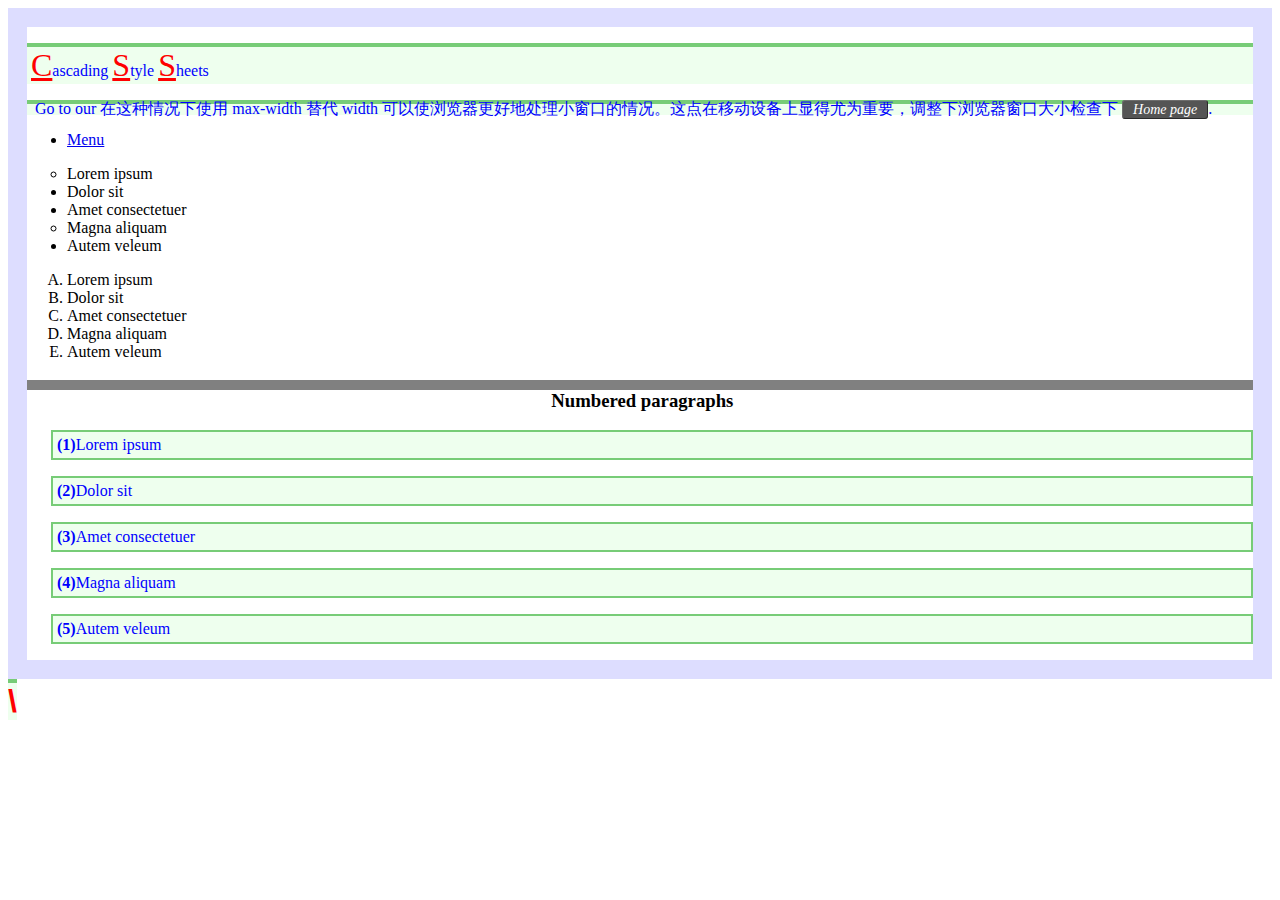
<file: index.html>
<!DOCTYPE html>
<html lang="en">
<head>
    <meta charset="UTF-8">
    <title>sample document</title>
    <link rel="stylesheet" href="css.css">

</head>
<body>
<div id="main">
    <div id="first">
    <p >
    <strong>C</strong>ascading
    <strong>S</strong>tyle
    <strong>S</strong>heets
    </p>
    </div>
<p class="yang">&nbsp;   Go to our 在这种情况下使用 max-width 替代 width 可以使浏览器更好地处理小窗口的情况。这点在移动设备上显得尤为重要，调整下浏览器窗口大小检查下 <a class="homepage" href="http://www.example.com/" title="Home page">Home page</a>.</p>
<div class="menu-bar">
    <ul>
        <li>
            <a href="example.html">Menu</a>
            <ul>
                <li>
                    <a href="example.html">Link</a>
                </li>
                <li>
                    <a class="menu-nav" href="example.html">Submenu</a>
                    <ul>
                        <li>
                            <a class="menu-nav" href="example.html">Submenu</a>
                            <ul>
                                <li><a href="example.html">Link</a></li>
                                <li><a href="example.html">Link</a></li>
                                <li><a href="example.html">Link</a></li>
                                <li><a href="example.html">Link</a></li>
                            </ul>
                        </li>
                        <li><a href="example.html">Link</a></li>
                    </ul>
                </li>
            </ul>
        </li>
    </ul>
</div>
<div id="secend">
    <ul>
    <li class="open">Lorem ipsum</li>
    <li class="closed">Dolor sit</li>
    <li class="closed">Amet consectetuer</li>
    <li class="open">Magna aliquam</li>
    <li class="closed">Autem veleum</li>
    </ul>
</div>
    <div id="third">
    <ol>
        <li >Lorem ipsum</li>
        <li >Dolor sit</li>
        <li >Amet consectetuer</li>
        <li >Magna aliquam</li>
        <li >Autem veleum</li>
    </ol>
        </div>
    <div id="last">
    <h3 class="numbered">&nbsp;Numbered paragraphs</h3>
    <p class="numbered">Lorem ipsum</p>
    <p class="numbered">Dolor sit</p>
    <p class="numbered">Amet consectetuer</p>
    <p class="numbered">Magna aliquam</p>
    <p class="numbered">Autem veleum</p>
    </div>

    </div>
<div id="parent-div">
    <p id="forward">/</p>
    <p id="back">\</p>
</div>
</body>
</html>
</file>
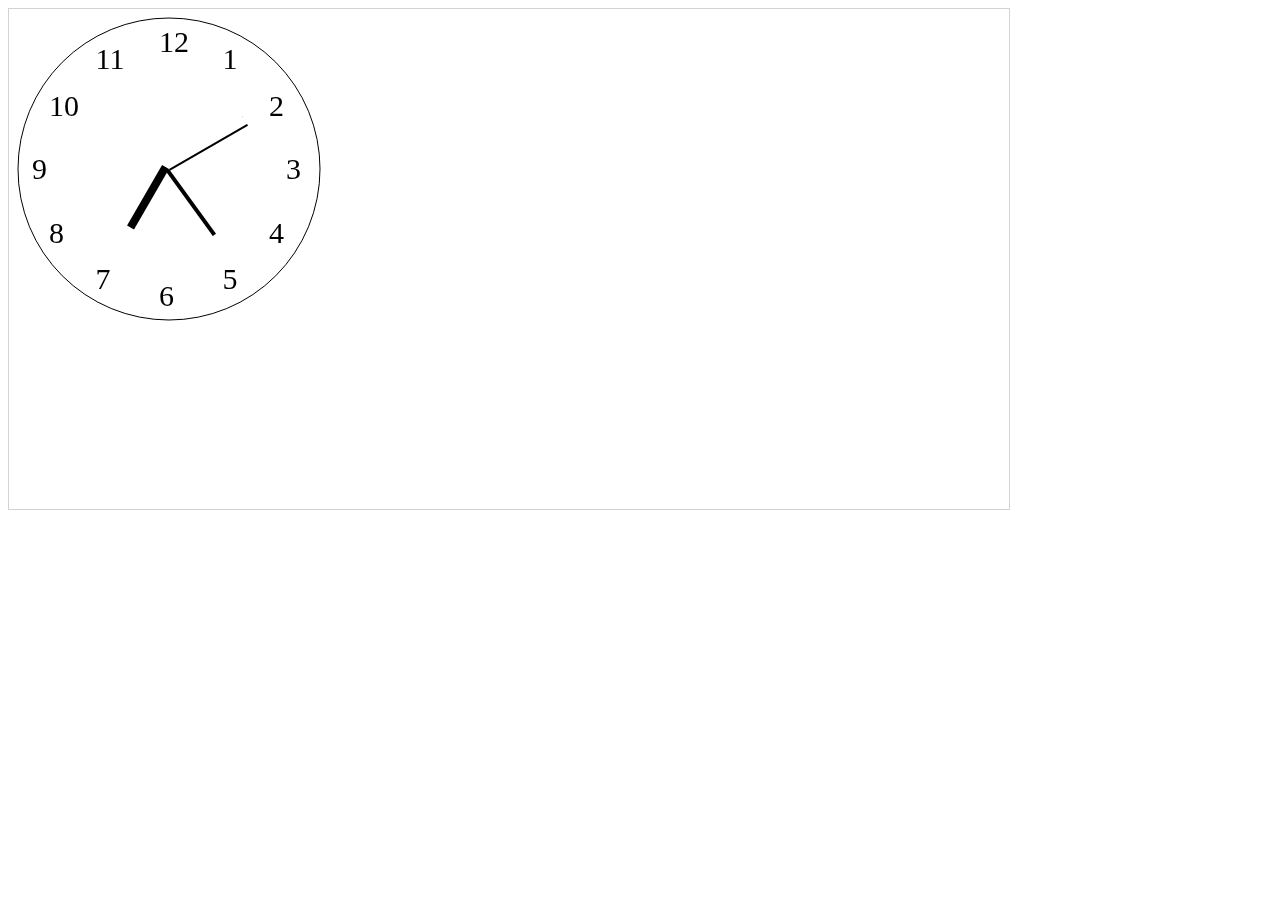
<file: clock.html>
<!DOCTYPE html>
<html>
<body>

<canvas id="myCanvas" width="1000" height="500" style="border:1px solid #d3d3d3;">
    Your browser does not support the HTML5 canvas tag.
</canvas>


<script>

    var c=document.getElementById("myCanvas");
    var WatchFace=c.getContext("2d"),Num=c.getContext("2d");  //WatchFace
    var ctx=c.getContext("2d");
    Handle=new  Object();
    Handle.hours=Handle.minutes=Handle.seconds=c.getContext("2d");

    var LineWidth= 1,X= 0.874,Y=0.49;
    var i=0;
    ctx.translate(160, 160);
    DrawWatchFace();
    DrawNum();
    setInterval(DrawHandles,200);



    /**
     *
     */
    function DrawHandles(){
        ClearHandles();
        DrawHourHandle();
        DrawHourHandle();
        DrawMinutesHandle();
        DrawSecondsHandle();

    }

  /**
   * 时针
   *
   */
    function DrawHourHandle(){
      DataHour=new Date();
      Handle.hours.rotate((DataHour.getHours()%12)/12*2*Math.PI);
      Handle.hours.fillRect(0,0,8,-70);
      Handle.hours.fillStyle="black";
      Handle.hours.rotate(-(DataHour.getHours()%12)/12*2*Math.PI);

    }
    /**
     * 分针
     */
    function DrawMinutesHandle(){
        DataHour=new Date();
        Handle.minutes.rotate(DataHour.getMinutes()/60*2*Math.PI);
        Handle.minutes.fillRect(0,0,4,-80);
        Handle.minutes.fillStyle="black";
        Handle.minutes.rotate(-DataHour.getMinutes()/60*2*Math.PI);
    }

    /**
     * 秒针
     */
    function DrawSecondsHandle(){
        DataHour=new Date();
        Handle.seconds.rotate(DataHour.getSeconds()/60*2*Math.PI);
        Handle.seconds.fillRect(0,0,2,-90);
        Handle.seconds.fillStyle="black";
        Handle.seconds.rotate(-DataHour.getSeconds()/60*2*Math.PI);
    }

    /**
     *
     * @constructor
     */
    function ClearHandles(){
        WatchFace.beginPath();
        WatchFace.arc(0,0,90,0,2*Math.PI);
        WatchFace.fillStyle="white";
        WatchFace.fill();
    }

    /**
     *
     * @constructor
     */
    function DrawWatchFace(){
        WatchFace.beginPath();
        WatchFace.arc(0,0,151,0,2*Math.PI);
        WatchFace.stroke();
    }


    /**
     *
     */
    function DrawNum(){
        Num.font="30px Verdana";
        for(count=0;count<12;count++){
            Num.fillText(count+1,127*Math.cos(Math.PI/3-count*Math.PI/6)-10
                    ,-127*Math.sin(Math.PI/3-count*Math.PI/6)+10);
        }

    }

</script>

</body>
</html>
</file>
<file: css.css>
#main{
    border:19px solid #ddf ;
}

p:before{content:url("https://mdn.mozillademos.org/files/924/Yellow-pin.png")}
strong{
    color: red ;
    text-decoration: underline;
    font: 200% serif;
    background: #eeffee;
}
p{
    color: blue ;
    ;
    }
.yang{
    line-height: 10px;
}
a.homepage:link, a.homepage:visited {
    padding: 1px 10px 1px 10px;
    color: #fff;
    background: #555;
    border-radius: 3px;
    border: 1px outset rgba(50,50,50,.5);
    font-family: georgia, serif;
    font-size: 14px;
    font-style: italic;
    text-decoration: none;
}

a.homepage:hover, a.homepage:focus, a.homepage:active {
    background-color: #666;
}
div.menu-bar ul ul {
    display: none;
}
div.menu-bar li:hover > ul {
    display: block;
}
li.open{list-style: circle;}
li.closed{list-style: disc;}
ol{list-style: upper-latin}
h3.numbered {counter-reset: mynum;}

p.numbered{
    border: 2px solid #77cc77;
    padding: 4px;
    margin-left: 24px;
}
p.numbered:before {
    content: "("counter(mynum) ")";
    counter-increment: mynum;
    font-weight: bold;
}
p{
    border-top: 4px solid #7c7;
    background-color: #efe;
}
h3{text-align: center;
    border-top: 10px solid gray;
}
#parent-div {
    position: relative;
    font: bold 200% sans-serif;
}

#forward, #back {
    position: absolute;
    margin:0px; /* no margin around the elements */
    top: 0px; /* distance from top */
    left: 0px; /* distance from left */
}

#forward {
    color: blue;
}

#back {
    color: red;}
</file>
